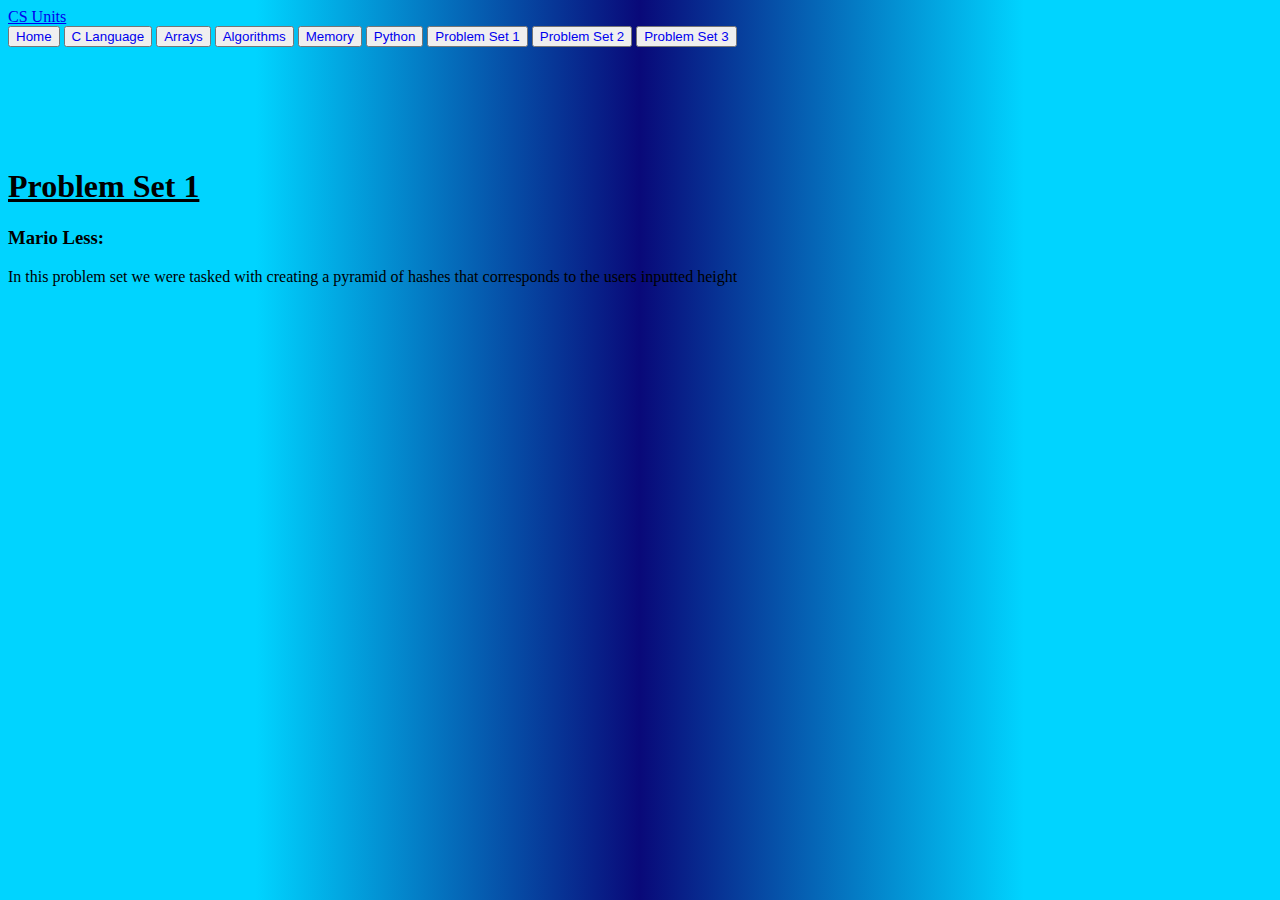
<file: views/pset1.html>
<!DOCTYPE html>
<html lang="en">
  <head>
    <meta charset="utf-8" />
    <meta http-equiv="X-UA-Compatible" content="IE=edge" />
    <meta name="viewport" content="width=device-width, initial-scale=1" />
    <!-- CSS only -->
    <link
      href="https://cdn.jsdelivr.net/npm/bootstrap@5.0.0-beta2/dist/css/bootstrap.min.css"
      rel="stylesheet"
      integrity="sha384-BmbxuPwQa2lc/FVzBcNJ7UAyJxM6wuqIj61tLrc4wSX0szH/Ev+nYRRuWlolflfl"
      crossorigin="anonymous"
    />
    <!-- JavaScript Bundle with Popper -->
    <script
      src="https://cdn.jsdelivr.net/npm/bootstrap@5.0.0-beta2/dist/js/bootstrap.bundle.min.js"
      integrity="sha384-b5kHyXgcpbZJO/tY9Ul7kGkf1S0CWuKcCD38l8YkeH8z8QjE0GmW1gYU5S9FOnJ0"
      crossorigin="anonymous"
    >

      function gitDescription
            {
              let description = document.querySelector("#description1").value;
              alert(description1);
            }
    </script>
    <title>C Labs and Assignments</title>

    <!-- import the webpage's stylesheet -->
  </head>
  <nav class="navbar fixed-top navbar-light bg-dark">
    <div class="container-fluid">
      <a class="navbar-brand text-white" href="#">CS Units</a>
      <form class="container-fluid justify-content-start">
        <button class="btn btn-lg btn-outline-secondary" type="button">
          <a href="/index" style="text-decoration: none;">Home</a>
        </button>
        <button class="btn  btn-lg btn-outline-success me-2" type="button">
          <a href="/Unit1" style="text-decoration: none;">C Language</a>
        </button>
        <button class="btn  btn-lg btn-outline-success me-2" type="button">
          <a href="/Unit2" style="text-decoration: none;">Arrays</a>
        </button>
        <button class="btn btn-lg btn-outline-success me-2" type="button">
          <a href="/Unit3" style="text-decoration: none;">Algorithms</a>
        </button>
        <button class="btn btn-lg btn-outline-success me-2" type="button">
          <a href="/Unit4" style="text-decoration: none;">Memory</a>
        </button>
        <button class="btn btn-lg btn-outline-success me-2" type="button">
          <a href="/Unit5" style="text-decoration: none;">Python</a>
        </button>
        <button class="btn btn-lg btn-outline-success me-2" type="button">
          <a href="/pset1" style="text-decoration: none;">Problem Set 1</a>
        </button>
        <button class="btn btn-lg btn-outline-success me-2" type="button">
          <a href="/pset2" style="text-decoration: none;">Problem Set 2</a>
        </button>
        <button class="btn btn-lg btn-outline-success me-2" type="button">
          <a href="/pset3" style="text-decoration: none;">Problem Set 3</a>
        </button>
      </form>
    </div>
  </nav>

  <body
    style="background: rgb(0,212,255);
background: linear-gradient(90deg, rgba(0,212,255,1) 20%, rgba(9,9,121,1) 50%, rgba(0,212,255,1) 80%);
"
    class="bg-info container jumbotron"
  >
    <div style="position:relative; top:100px;">
      <h1 class="text-center text-white">
        <u>Problem Set 1</u>
      </h1>
      <div
        class="glitchButton"
        style="position:fixed;top:20px;right:20px;"
      ></div>
      <script src="https://button.glitch.me/button.js" defer></script>
      <div class="container">
        <div class="row-sm">
          <div class="col-sm">
            <h3 class="text-secondary text-center">
              Mario Less:
            </h3>
            <p class="text-light fs-5 text-center">
              In this problem set we were tasked with creating a pyramid of hashes that corresponds to the users inputted height
            </p>
            <script src="https://gist.github.com/masonParker/c82f9b07e3ed6e6c69ee865855c527b9.js"></script>
          </div>
        </div>
      </div>
    </div>
  </body>
</html>
</file>
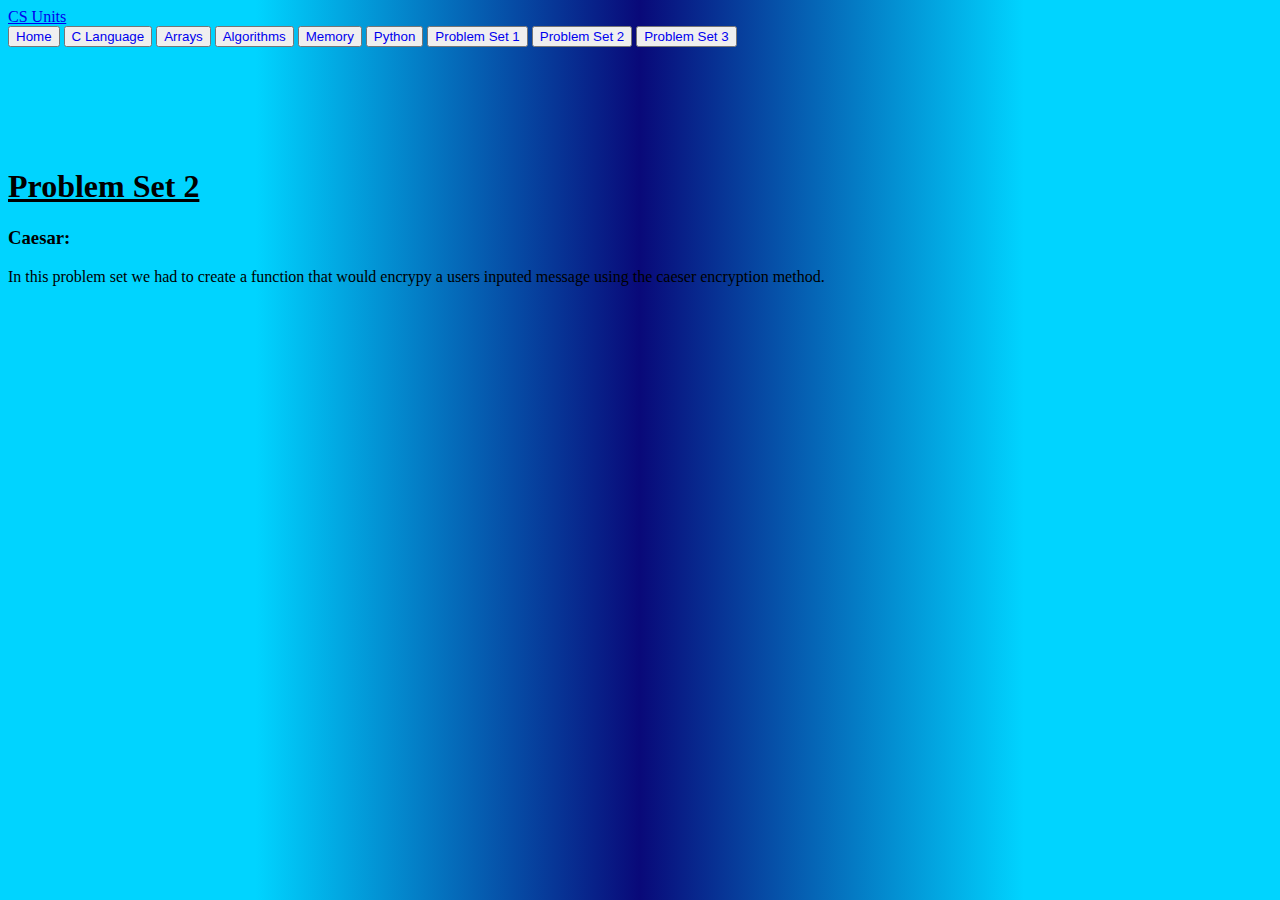
<file: views/pset2.html>
<!DOCTYPE html>
<html lang="en">
  <head>
    <meta charset="utf-8" />
    <meta http-equiv="X-UA-Compatible" content="IE=edge" />
    <meta name="viewport" content="width=device-width, initial-scale=1" />
    <!-- CSS only -->
    <link
      href="https://cdn.jsdelivr.net/npm/bootstrap@5.0.0-beta2/dist/css/bootstrap.min.css"
      rel="stylesheet"
      integrity="sha384-BmbxuPwQa2lc/FVzBcNJ7UAyJxM6wuqIj61tLrc4wSX0szH/Ev+nYRRuWlolflfl"
      crossorigin="anonymous"
    />
    <!-- JavaScript Bundle with Popper -->
    <script
      src="https://cdn.jsdelivr.net/npm/bootstrap@5.0.0-beta2/dist/js/bootstrap.bundle.min.js"
      integrity="sha384-b5kHyXgcpbZJO/tY9Ul7kGkf1S0CWuKcCD38l8YkeH8z8QjE0GmW1gYU5S9FOnJ0"
      crossorigin="anonymous"
    >

      function gitDescription
            {
              let description = document.querySelector("#description1").value;
              alert(description1);
            }
    </script>
    <title>C Labs and Assignments</title>

    <!-- import the webpage's stylesheet -->
  </head>
  <nav class="navbar fixed-top navbar-light bg-dark">
    <div class="container-fluid">
      <a class="navbar-brand text-white" href="#">CS Units</a>
      <form class="container-fluid justify-content-start">
        <button class="btn btn-lg btn-outline-secondary" type="button">
          <a href="/index" style="text-decoration: none;">Home</a>
        </button>
        <button class="btn  btn-lg btn-outline-success me-2" type="button">
          <a href="/Unit1" style="text-decoration: none;">C Language</a>
        </button>
        <button class="btn  btn-lg btn-outline-success me-2" type="button">
          <a href="/Unit2" style="text-decoration: none;">Arrays</a>
        </button>
        <button class="btn btn-lg btn-outline-success me-2" type="button">
          <a href="/Unit3" style="text-decoration: none;">Algorithms</a>
        </button>
        <button class="btn btn-lg btn-outline-success me-2" type="button">
          <a href="/Unit4" style="text-decoration: none;">Memory</a>
        </button>
        <button class="btn btn-lg btn-outline-success me-2" type="button">
          <a href="/Unit5" style="text-decoration: none;">Python</a>
        </button>
        <button class="btn btn-lg btn-outline-success me-2" type="button">
          <a href="/pset1" style="text-decoration: none;">Problem Set 1</a>
        </button>
        <button class="btn btn-lg btn-outline-success me-2" type="button">
          <a href="/pset2" style="text-decoration: none;">Problem Set 2</a>
        </button>
        <button class="btn btn-lg btn-outline-success me-2" type="button">
          <a href="/pset3" style="text-decoration: none;">Problem Set 3</a>
        </button>
      </form>
    </div>
  </nav>

  <body
    style="background: rgb(0,212,255);
background: linear-gradient(90deg, rgba(0,212,255,1) 20%, rgba(9,9,121,1) 50%, rgba(0,212,255,1) 80%);
"
    class="bg-info container jumbotron"
  >
    <div style="position:relative; top:100px;">
      <h1 class="text-center text-white">
        <u>Problem Set 2</u>
      </h1>
      <div
        class="glitchButton"
        style="position:fixed;top:20px;right:20px;"
      ></div>
      <script src="https://button.glitch.me/button.js" defer></script>
      <div class="container">
        <div class="row-sm">
          <div class="col-sm">
            <h3 class="text-secondary text-center">
              Caesar:
            </h3>
            <p class="text-light fs-5 text-center">
              In this problem set we had to create a function that would encrypy a users inputed message using the caeser encryption method.
            </p>
            <script src="https://gist.github.com/masonParker/9558bb6e9b56a5c64a72398bbcb5e5cb.js"></script>
          </div>
        </div>
      </div>
    </div>
  </body>
</html>
</file>
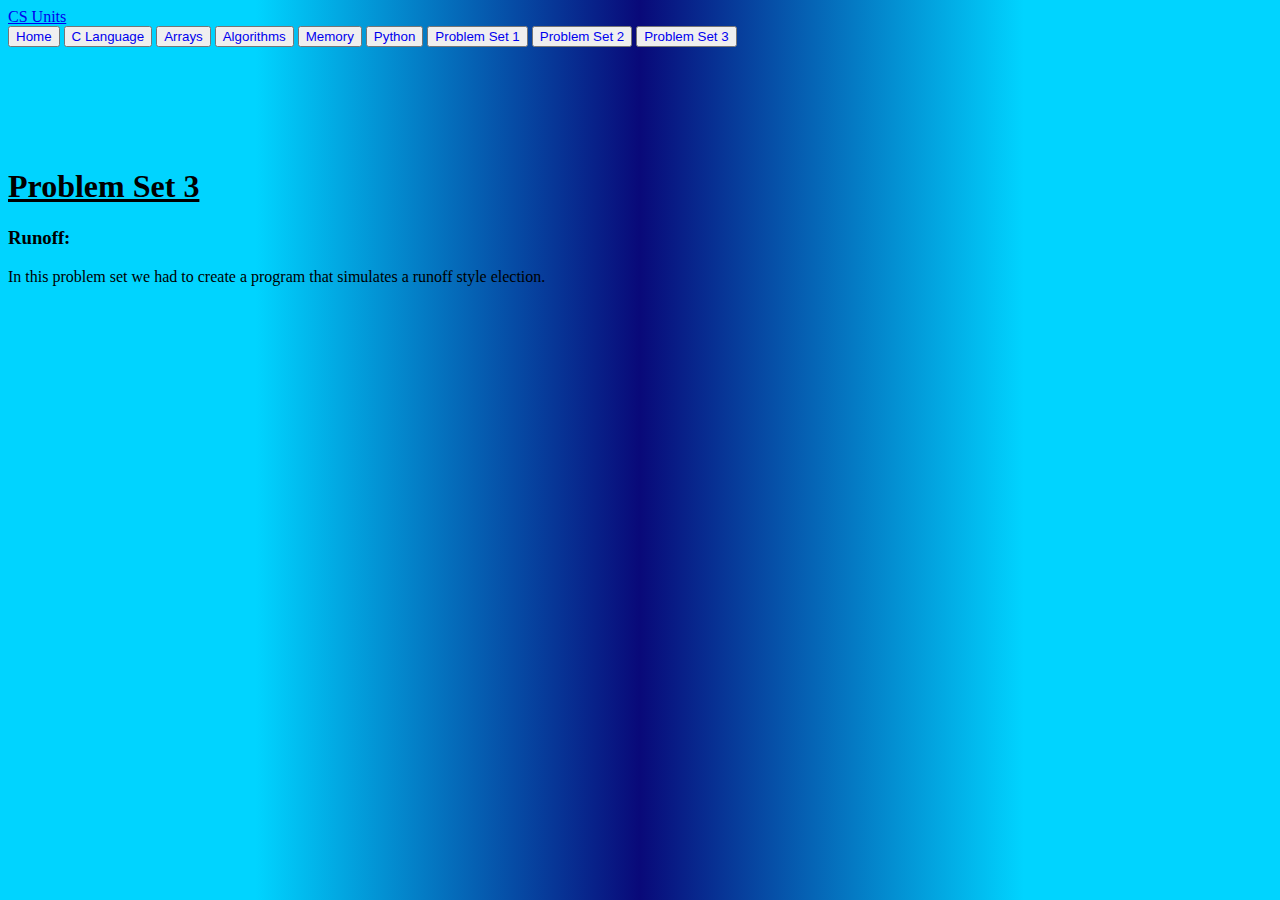
<file: views/pset3.html>
<!DOCTYPE html>
<html lang="en">
  <head>
    <meta charset="utf-8" />
    <meta http-equiv="X-UA-Compatible" content="IE=edge" />
    <meta name="viewport" content="width=device-width, initial-scale=1" />
    <!-- CSS only -->
    <link
      href="https://cdn.jsdelivr.net/npm/bootstrap@5.0.0-beta2/dist/css/bootstrap.min.css"
      rel="stylesheet"
      integrity="sha384-BmbxuPwQa2lc/FVzBcNJ7UAyJxM6wuqIj61tLrc4wSX0szH/Ev+nYRRuWlolflfl"
      crossorigin="anonymous"
    />
    <!-- JavaScript Bundle with Popper -->
    <script
      src="https://cdn.jsdelivr.net/npm/bootstrap@5.0.0-beta2/dist/js/bootstrap.bundle.min.js"
      integrity="sha384-b5kHyXgcpbZJO/tY9Ul7kGkf1S0CWuKcCD38l8YkeH8z8QjE0GmW1gYU5S9FOnJ0"
      crossorigin="anonymous"
    >

      function gitDescription
            {
              let description = document.querySelector("#description1").value;
              alert(description1);
            }
    </script>
    <title>C Labs and Assignments</title>

    <!-- import the webpage's stylesheet -->
  </head>
  <nav class="navbar fixed-top navbar-light bg-dark">
    <div class="container-fluid">
      <a class="navbar-brand text-white" href="#">CS Units</a>
      <form class="container-fluid justify-content-start">
        <button class="btn btn-lg btn-outline-secondary" type="button">
          <a href="/index" style="text-decoration: none;">Home</a>
        </button>
        <button class="btn  btn-lg btn-outline-success me-2" type="button">
          <a href="/Unit1" style="text-decoration: none;">C Language</a>
        </button>
        <button class="btn  btn-lg btn-outline-success me-2" type="button">
          <a href="/Unit2" style="text-decoration: none;">Arrays</a>
        </button>
        <button class="btn btn-lg btn-outline-success me-2" type="button">
          <a href="/Unit3" style="text-decoration: none;">Algorithms</a>
        </button>
        <button class="btn btn-lg btn-outline-success me-2" type="button">
          <a href="/Unit4" style="text-decoration: none;">Memory</a>
        </button>
        <button class="btn btn-lg btn-outline-success me-2" type="button">
          <a href="/Unit5" style="text-decoration: none;">Python</a>
        </button>
        <button class="btn btn-lg btn-outline-success me-2" type="button">
          <a href="/pset1" style="text-decoration: none;">Problem Set 1</a>
        </button>
        <button class="btn btn-lg btn-outline-success me-2" type="button">
          <a href="/pset2" style="text-decoration: none;">Problem Set 2</a>
        </button>
        <button class="btn btn-lg btn-outline-success me-2" type="button">
          <a href="/pset3" style="text-decoration: none;">Problem Set 3</a>
        </button>
      </form>
    </div>
  </nav>

  <body
    style="background: rgb(0,212,255);
background: linear-gradient(90deg, rgba(0,212,255,1) 20%, rgba(9,9,121,1) 50%, rgba(0,212,255,1) 80%);
"
    class="bg-info container jumbotron"
  >
    <div style="position:relative; top:100px;">
      <h1 class="text-center text-white">
        <u>Problem Set 3</u>
      </h1>
      <div
        class="glitchButton"
        style="position:fixed;top:20px;right:20px;"
      ></div>
      <script src="https://button.glitch.me/button.js" defer></script>
      <div class="container">
        <div class="row-sm">
          <div class="col-sm">
            <h3 class="text-secondary text-center">
              Runoff:
            </h3>
            <p class="text-light fs-5 text-center">
              In this problem set we had to create a program that simulates a runoff style election.
            </p>
            <script src="https://gist.github.com/masonParker/a7e1c3600edd08aa0b36a3f487296038.js"></script>
          </div>
        </div>
      </div>
    </div>
  </body>
</html>
</file>
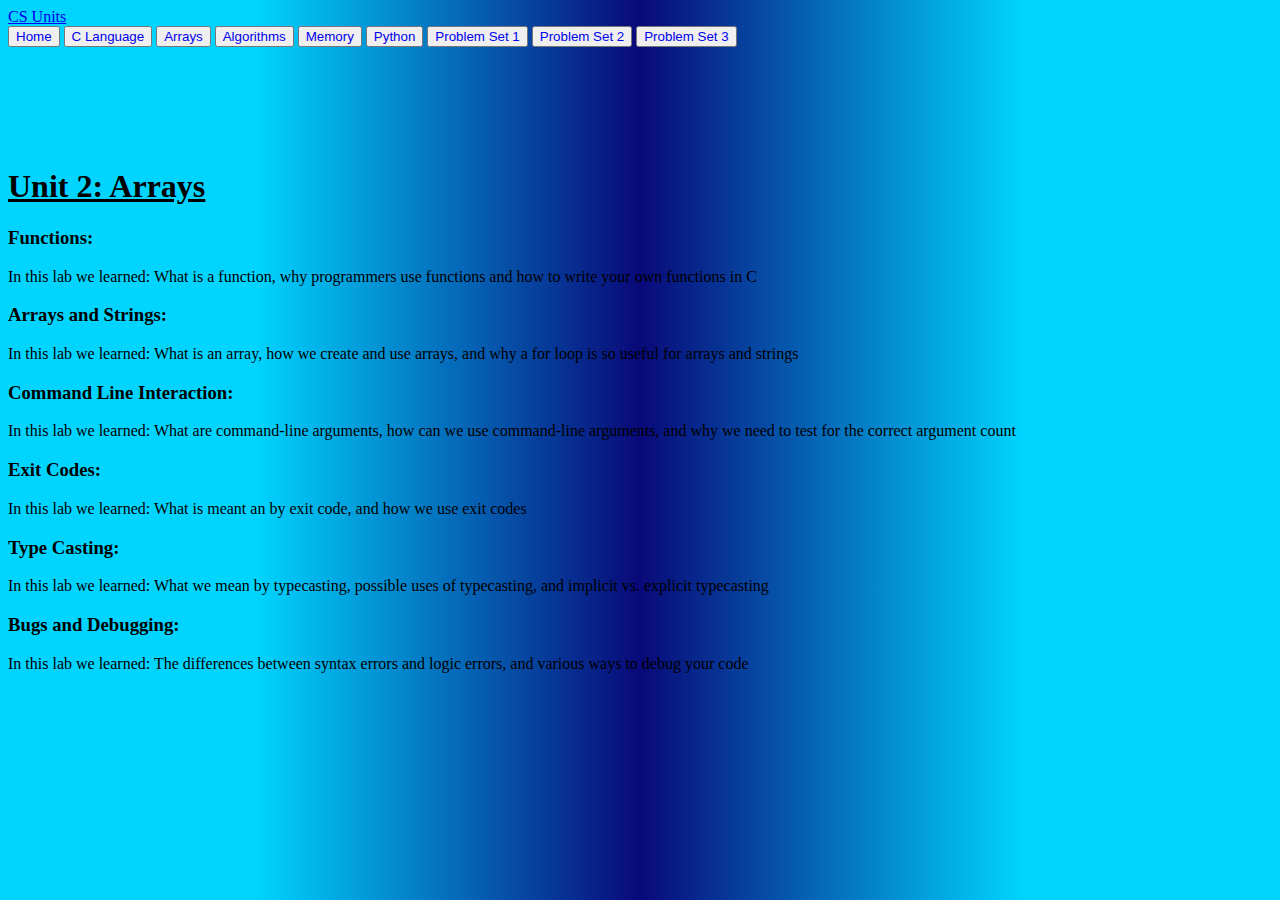
<file: views/Unit2.html>
<!DOCTYPE html>
<html lang="en">
  <head>
    <meta charset="utf-8" />
    <meta http-equiv="X-UA-Compatible" content="IE=edge" />
    <meta name="viewport" content="width=device-width, initial-scale=1" />
    <!-- CSS only -->
    <link
      href="https://cdn.jsdelivr.net/npm/bootstrap@5.0.0-beta2/dist/css/bootstrap.min.css"
      rel="stylesheet"
      integrity="sha384-BmbxuPwQa2lc/FVzBcNJ7UAyJxM6wuqIj61tLrc4wSX0szH/Ev+nYRRuWlolflfl"
      crossorigin="anonymous"
    />
    <!-- JavaScript Bundle with Popper -->
    <script
      src="https://cdn.jsdelivr.net/npm/bootstrap@5.0.0-beta2/dist/js/bootstrap.bundle.min.js"
      integrity="sha384-b5kHyXgcpbZJO/tY9Ul7kGkf1S0CWuKcCD38l8YkeH8z8QjE0GmW1gYU5S9FOnJ0"
      crossorigin="anonymous"
    >

      function gitDescription
            {
              let description = document.querySelector("#description1").value;
              alert(description1);
            }
    </script>
    <title>C Labs and Assignments</title>

    <!-- import the webpage's stylesheet -->
  </head>
  <nav class="navbar fixed-top navbar-light bg-dark">
    <div class="container-fluid">
      <a class="navbar-brand text-white" href="#">CS Units</a>
      <form class="container-fluid justify-content-start">
        <button class="btn btn-lg btn-outline-secondary" type="button">
          <a href="/index" style="text-decoration: none;">Home</a>
        </button>
        <button class="btn  btn-lg btn-outline-success me-2" type="button">
          <a href="/Unit1" style="text-decoration: none;">C Language</a>
        </button>
        <button class="btn  btn-lg btn-outline-success me-2" type="button">
          <a href="/Unit2" style="text-decoration: none;">Arrays</a>
        </button>
        <button class="btn btn-lg btn-outline-success me-2" type="button">
          <a href="/Unit3" style="text-decoration: none;">Algorithms</a>
        </button>
        <button class="btn btn-lg btn-outline-success me-2" type="button">
          <a href="/Unit4" style="text-decoration: none;">Memory</a>
        </button>
        <button class="btn btn-lg btn-outline-success me-2" type="button">
          <a href="/Unit5" style="text-decoration: none;">Python</a>
        </button>
        <button class="btn btn-lg btn-outline-success me-2" type="button">
          <a href="/pset1" style="text-decoration: none;">Problem Set 1</a>
        </button>
        <button class="btn btn-lg btn-outline-success me-2" type="button">
          <a href="/pset2" style="text-decoration: none;">Problem Set 2</a>
        </button>
        <button class="btn btn-lg btn-outline-success me-2" type="button">
          <a href="/pset3" style="text-decoration: none;">Problem Set 3</a>
        </button>
      </form>
    </div>
  </nav>
  <body
    style="background: rgb(0,212,255);
background: linear-gradient(90deg, rgba(0,212,255,1) 20%, rgba(9,9,121,1) 50%, rgba(0,212,255,1) 80%);
"
    class="bg-info container jumbotron"
  >
    <div style="position:relative; top:100px;">
      <h1 class="text-center text-white">
        <u>Unit 2: Arrays</u>
      </h1>
      <div class="container">
        <div class="col-sm">
          <h3 class="text-secondary text-center">
            Functions:
          </h3>
          <p class="text-light fs-5 text-center">
            In this lab we learned: What is a function, why programmers use
            functions and how to write your own functions in C
          </p>
          <script src="https://gist.github.com/masonParker/8f84990f2d1936cb26d4c5889df8c63b.js"></script>
        </div>
        <div class="col-sm">
          <h3 class="text-secondary text-center">
            Arrays and Strings:
          </h3>
          <p class="text-light fs-5 text-center">
            In this lab we learned: What is an array, how we create and use
            arrays, and why a for loop is so useful for arrays and strings
          </p>
          <script src="https://gist.github.com/masonParker/8325baa3a4a1704cc72b30cc1641c7df.js"></script>
        </div>
        <div class="col-sm">
          <h3 class="text-secondary text-center">
            Command Line Interaction:
          </h3>
          <p class="text-light fs-5 text-center">
            In this lab we learned: What are command-line arguments, how can we
            use command-line arguments, and why we need to test for the correct
            argument count
          </p>
          <script src="https://gist.github.com/masonParker/6ff6b6fc9d09501ac219121df753341b.js"></script>
        </div>
        <div class="col-sm">
          <h3 class="text-secondary text-center">
            Exit Codes:
          </h3>
          <p class="text-light fs-5 text-center">
            In this lab we learned: What is meant an by exit code, and how we
            use exit codes
          </p>
          <script src="https://gist.github.com/masonParker/f17a6011f27bf302677f7a5aa7dc96ae.js"></script>
        </div>
        <div class="col-sm">
          <h3 class="text-secondary text-center">
            Type Casting:
          </h3>
          <p class="text-light fs-5 text-center">
            In this lab we learned: What we mean by typecasting, possible uses
            of typecasting, and implicit vs. explicit typecasting
          </p>
          <script src="https://gist.github.com/masonParker/857b99c315392b041d8ac8c420ab7c92.js"></script>
        </div>
        <div class="col-sm">
          <h3 class="text-secondary text-center">
            Bugs and Debugging:
          </h3>
          <p class="text-light fs-5 text-center">
            In this lab we learned: The differences between syntax errors and
            logic errors, and various ways to debug your code
          </p>
          <script src="https://gist.github.com/masonParker/491666601374c026063850fa3b31c718.js"></script>
        </div>
      </div>
    </div>
  </body>
</html>
</file>
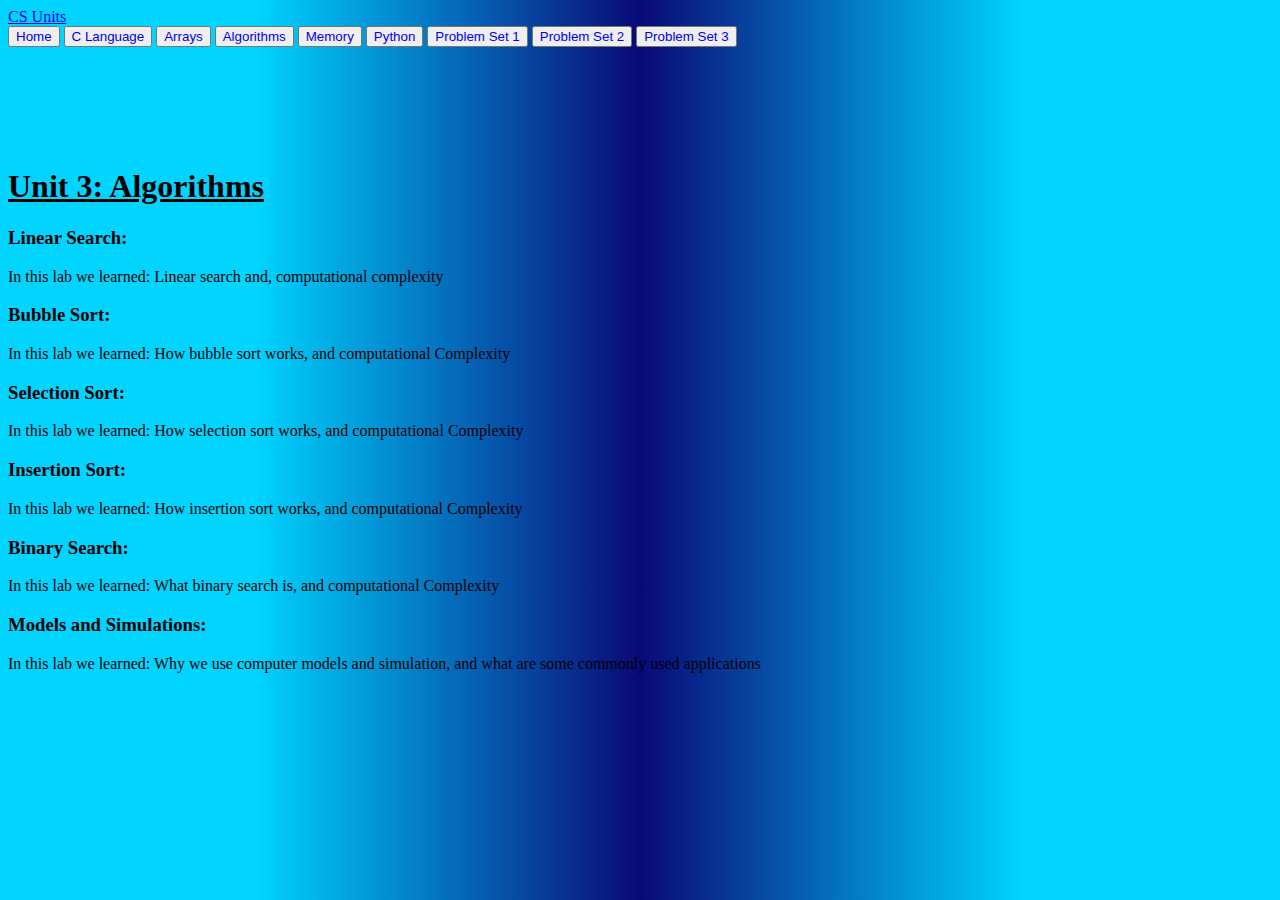
<file: views/Unit3.html>
<!DOCTYPE html>
<html lang="en">
  <head>
    <meta charset="utf-8" />
    <meta http-equiv="X-UA-Compatible" content="IE=edge" />
    <meta name="viewport" content="width=device-width, initial-scale=1" />
    <!-- CSS only -->
    <link
      href="https://cdn.jsdelivr.net/npm/bootstrap@5.0.0-beta2/dist/css/bootstrap.min.css"
      rel="stylesheet"
      integrity="sha384-BmbxuPwQa2lc/FVzBcNJ7UAyJxM6wuqIj61tLrc4wSX0szH/Ev+nYRRuWlolflfl"
      crossorigin="anonymous"
    />
    <!-- JavaScript Bundle with Popper -->
    <script
      src="https://cdn.jsdelivr.net/npm/bootstrap@5.0.0-beta2/dist/js/bootstrap.bundle.min.js"
      integrity="sha384-b5kHyXgcpbZJO/tY9Ul7kGkf1S0CWuKcCD38l8YkeH8z8QjE0GmW1gYU5S9FOnJ0"
      crossorigin="anonymous"
    >

      function gitDescription
            {
              let description = document.querySelector("#description1").value;
              alert(description1);
            }
    </script>
    <title>C Labs and Assignments</title>

    <!-- import the webpage's stylesheet -->
  </head>
  <nav class="navbar fixed-top navbar-light bg-dark">
    <div class="container-fluid">
      <a class="navbar-brand text-white" href="#">CS Units</a>
      <form class="container-fluid justify-content-start">
        <button class="btn btn-lg btn-outline-secondary" type="button">
          <a href="/index" style="text-decoration: none;">Home</a>
        </button>
        <button class="btn  btn-lg btn-outline-success me-2" type="button">
          <a href="/Unit1" style="text-decoration: none;">C Language</a>
        </button>
        <button class="btn  btn-lg btn-outline-success me-2" type="button">
          <a href="/Unit2" style="text-decoration: none;">Arrays</a>
        </button>
        <button class="btn btn-lg btn-outline-success me-2" type="button">
          <a href="/Unit3" style="text-decoration: none;">Algorithms</a>
        </button>
        <button class="btn btn-lg btn-outline-success me-2" type="button">
          <a href="/Unit4" style="text-decoration: none;">Memory</a>
        </button>
        <button class="btn btn-lg btn-outline-success me-2" type="button">
          <a href="/Unit5" style="text-decoration: none;">Python</a>
        </button>
        <button class="btn btn-lg btn-outline-success me-2" type="button">
          <a href="/pset1" style="text-decoration: none;">Problem Set 1</a>
        </button>
        <button class="btn btn-lg btn-outline-success me-2" type="button">
          <a href="/pset2" style="text-decoration: none;">Problem Set 2</a>
        </button>
        <button class="btn btn-lg btn-outline-success me-2" type="button">
          <a href="/pset3" style="text-decoration: none;">Problem Set 3</a>
        </button>
      </form>
    </div>
  </nav>
  <body
    style="background: rgb(0,212,255);
background: linear-gradient(90deg, rgba(0,212,255,1) 20%, rgba(9,9,121,1) 50%, rgba(0,212,255,1) 80%);
"
    class="bg-info container jumbotron"
  >
    <div style="position:relative; top:100px;">
      <h1 class="text-center text-white">
        <u>Unit 3: Algorithms</u>
      </h1>
      <div class="container">
        <div class="col-sm">
          <h3 class="text-secondary text-center">
            Linear Search:
          </h3>
          <p class="text-light fs-5 text-center">
            In this lab we learned: Linear search and, computational complexity
          </p>
          <script src="https://gist.github.com/masonParker/78136c760f8e98a839bc592937f0fe99.js"></script>
        </div>
        <div class="col-sm">
          <h3 class="text-secondary text-center">
            Bubble Sort:
          </h3>
          <p class="text-light fs-5 text-center">
            In this lab we learned: How bubble sort works, and computational
            Complexity
          </p>
          <script src="https://gist.github.com/masonParker/d12cd0cd7fe3305d757431c47096820d.js"></script>
        </div>
        <div class="col-sm">
          <h3 class="text-secondary text-center">
            Selection Sort:
          </h3>
          <p class="text-light fs-5 text-center">
            In this lab we learned: How selection sort works, and computational
            Complexity
          </p>
          <script src="https://gist.github.com/masonParker/c3804fd7d50529cf788a035eb7c75493.js"></script>
        </div>
        <div class="col-sm">
          <h3 class="text-secondary text-center">
            Insertion Sort:
          </h3>
          <p class="text-light fs-5 text-center">
            In this lab we learned: How insertion sort works, and computational
            Complexity
          </p>
          <script src="https://gist.github.com/masonParker/bbe609b04055fed8e67ac10614252c34.js"></script>
        </div>
        <div class="col-sm">
          <h3 class="text-secondary text-center">
            Binary Search:
          </h3>
          <p class="text-light fs-5 text-center">
            In this lab we learned: What binary search is, and computational
            Complexity
          </p>
          <script src="https://gist.github.com/masonParker/410bdb01f6f75814c07519a210306d1a.js"></script>
        </div>
        <div class="col-sm">
          <h3 class="text-secondary text-center">
            Models and Simulations:
          </h3>
          <p class="text-light fs-5 text-center">
            In this lab we learned: Why we use computer models and simulation,
            and what are some commonly used applications
          </p>
          <script src="https://gist.github.com/masonParker/f44ff2d866dba9d4770d585b334fa755.js"></script>
        </div>
      </div>
    </div>
  </body>
</html>
</file>
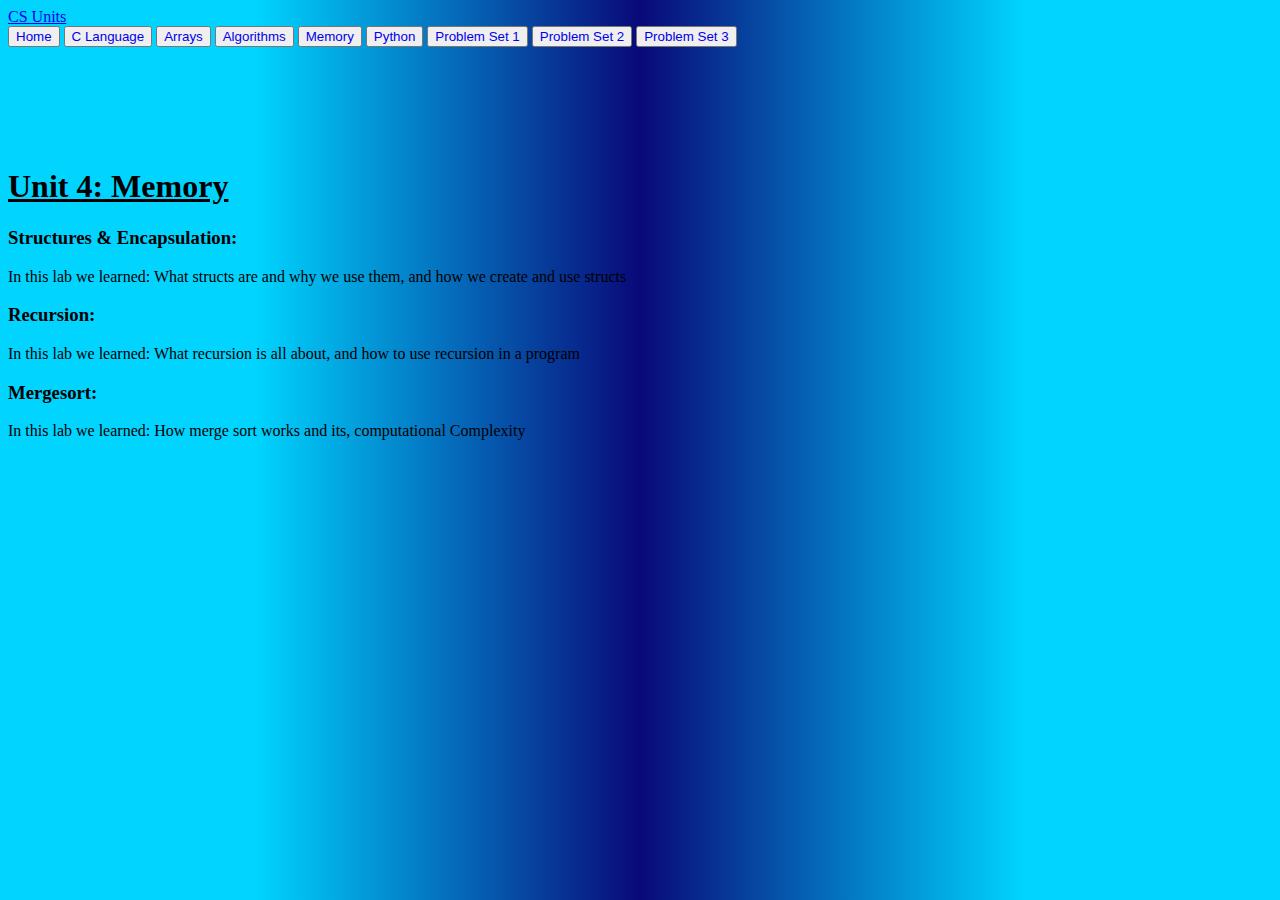
<file: views/Unit4.html>
<!DOCTYPE html>
<html lang="en">
  <head>
    <meta charset="utf-8" />
    <meta http-equiv="X-UA-Compatible" content="IE=edge" />
    <meta name="viewport" content="width=device-width, initial-scale=1" />
    <!-- CSS only -->
    <link
      href="https://cdn.jsdelivr.net/npm/bootstrap@5.0.0-beta2/dist/css/bootstrap.min.css"
      rel="stylesheet"
      integrity="sha384-BmbxuPwQa2lc/FVzBcNJ7UAyJxM6wuqIj61tLrc4wSX0szH/Ev+nYRRuWlolflfl"
      crossorigin="anonymous"
    />
    <!-- JavaScript Bundle with Popper -->
    <script
      src="https://cdn.jsdelivr.net/npm/bootstrap@5.0.0-beta2/dist/js/bootstrap.bundle.min.js"
      integrity="sha384-b5kHyXgcpbZJO/tY9Ul7kGkf1S0CWuKcCD38l8YkeH8z8QjE0GmW1gYU5S9FOnJ0"
      crossorigin="anonymous"
    >

      function gitDescription
            {
              let description = document.querySelector("#description1").value;
              alert(description1);
            }
    </script>
    <title>C Labs and Assignments</title>

    <!-- import the webpage's stylesheet -->
  </head>
  <nav class="navbar fixed-top navbar-light bg-dark">
    <div class="container-fluid">
      <a class="navbar-brand text-white" href="#">CS Units</a>
      <form class="container-fluid justify-content-start">
        <button class="btn btn-lg btn-outline-secondary" type="button">
          <a href="/index" style="text-decoration: none;">Home</a>
        </button>
        <button class="btn  btn-lg btn-outline-success me-2" type="button">
          <a href="/Unit1" style="text-decoration: none;">C Language</a>
        </button>
        <button class="btn  btn-lg btn-outline-success me-2" type="button">
          <a href="/Unit2" style="text-decoration: none;">Arrays</a>
        </button>
        <button class="btn btn-lg btn-outline-success me-2" type="button">
          <a href="/Unit3" style="text-decoration: none;">Algorithms</a>
        </button>
        <button class="btn btn-lg btn-outline-success me-2" type="button">
          <a href="/Unit4" style="text-decoration: none;">Memory</a>
        </button>
        <button class="btn btn-lg btn-outline-success me-2" type="button">
          <a href="/Unit5" style="text-decoration: none;">Python</a>
        </button>
        <button class="btn btn-lg btn-outline-success me-2" type="button">
          <a href="/pset1" style="text-decoration: none;">Problem Set 1</a>
        </button>
        <button class="btn btn-lg btn-outline-success me-2" type="button">
          <a href="/pset2" style="text-decoration: none;">Problem Set 2</a>
        </button>
        <button class="btn btn-lg btn-outline-success me-2" type="button">
          <a href="/pset3" style="text-decoration: none;">Problem Set 3</a>
        </button>
      </form>
    </div>
  </nav>
  <body
    style="background: rgb(0,212,255);
background: linear-gradient(90deg, rgba(0,212,255,1) 20%, rgba(9,9,121,1) 50%, rgba(0,212,255,1) 80%);
"
    class="bg-info container jumbotron"
  >
    <div style="position:relative; top:100px;">
      <h1 class="text-center text-white">
        <u>Unit 4: Memory</u>
      </h1>
      <div class="container">
        <div class="col-sm">
          <h3 class="text-secondary text-center">
            Structures & Encapsulation:
          </h3>
          <p class="text-light fs-5 text-center">
            In this lab we learned: What structs are and why we use them, and
            how we create and use structs
          </p>
          <script src="https://gist.github.com/masonParker/b0d3171dc49ac6c1708cb3dad507c290.js"></script>
        </div>
        <div class="col-sm">
          <h3 class="text-secondary text-center">
            Recursion:
          </h3>
          <p class="text-light fs-5 text-center">
            In this lab we learned: What recursion is all about, and how to use
            recursion in a program
          </p>
          <script src="https://gist.github.com/masonParker/8bb4a4112a38a30dd32512723552a89d.js"></script>
        </div>
        <div class="col-sm">
          <h3 class="text-secondary text-center">
            Mergesort:
          </h3>
          <p class="text-light fs-5 text-center">
            In this lab we learned: How merge sort works and its, computational
            Complexity
          </p>
          <script src="https://gist.github.com/masonParker/a0b66f38ab2c5e0d12553d196778bc50.js"></script>
        </div>
      </div>
    </div>
  </body>
</html>
</file>
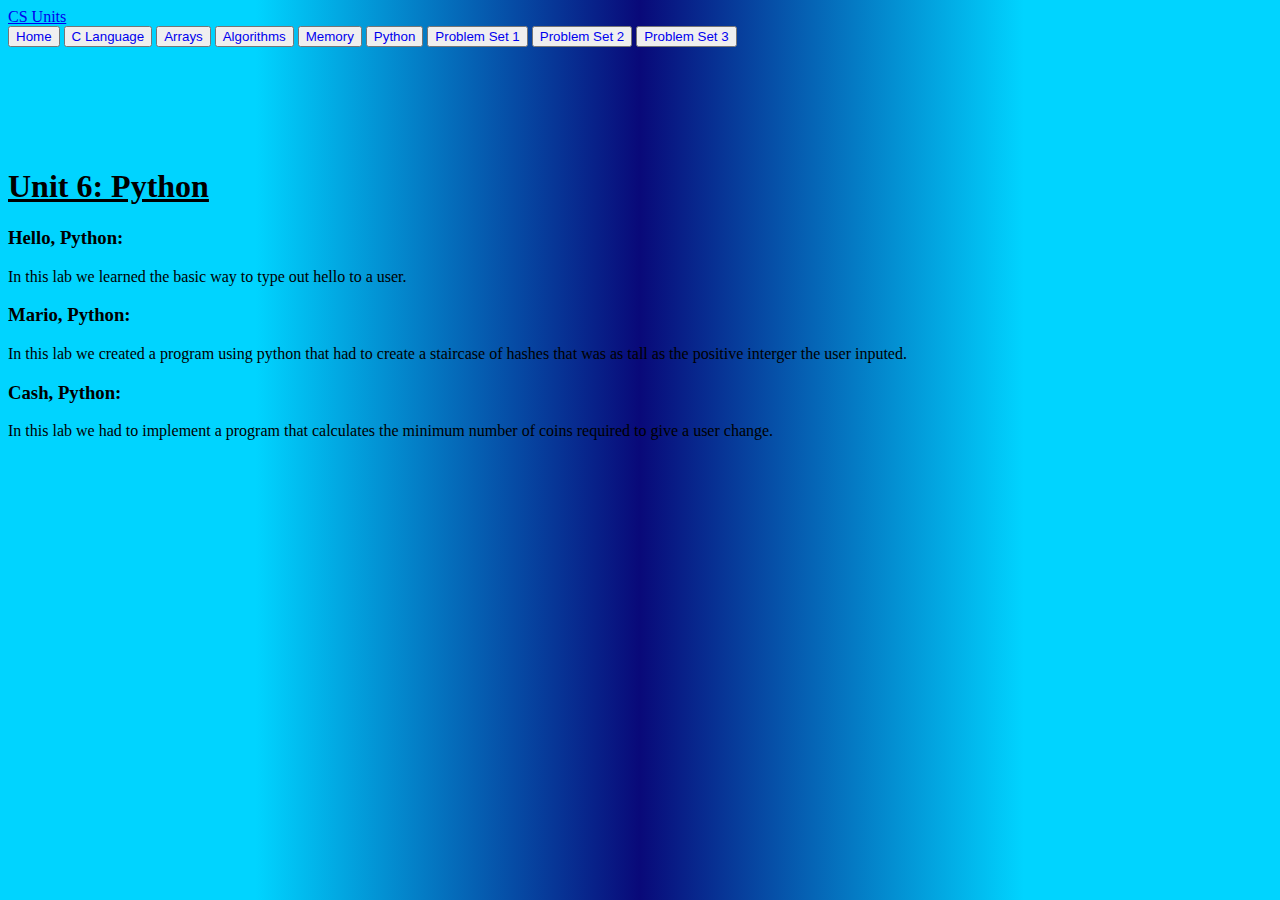
<file: views/Unit5.html>
<!DOCTYPE html>
<html lang="en">
  <head>
    <meta charset="utf-8" />
    <meta http-equiv="X-UA-Compatible" content="IE=edge" />
    <meta name="viewport" content="width=device-width, initial-scale=1" />
    <!-- CSS only -->
    <link
      href="https://cdn.jsdelivr.net/npm/bootstrap@5.0.0-beta2/dist/css/bootstrap.min.css"
      rel="stylesheet"
      integrity="sha384-BmbxuPwQa2lc/FVzBcNJ7UAyJxM6wuqIj61tLrc4wSX0szH/Ev+nYRRuWlolflfl"
      crossorigin="anonymous"
    />
    <!-- JavaScript Bundle with Popper -->
    <script
      src="https://cdn.jsdelivr.net/npm/bootstrap@5.0.0-beta2/dist/js/bootstrap.bundle.min.js"
      integrity="sha384-b5kHyXgcpbZJO/tY9Ul7kGkf1S0CWuKcCD38l8YkeH8z8QjE0GmW1gYU5S9FOnJ0"
      crossorigin="anonymous"
    >

      function gitDescription
            {
              let description = document.querySelector("#description1").value;
              alert(description1);
            }
    </script>
    <title>C Labs and Assignments</title>

    <!-- import the webpage's stylesheet -->
  </head>
  <nav class="navbar fixed-top navbar-light bg-dark">
    <div class="container-fluid">
      <a class="navbar-brand text-white" href="#">CS Units</a>
      <form class="container-fluid justify-content-start">
        <button class="btn btn-lg btn-outline-secondary" type="button">
          <a href="/index" style="text-decoration: none;">Home</a>
        </button>
        <button class="btn  btn-lg btn-outline-success me-2" type="button">
          <a href="/Unit1" style="text-decoration: none;">C Language</a>
        </button>
        <button class="btn  btn-lg btn-outline-success me-2" type="button">
          <a href="/Unit2" style="text-decoration: none;">Arrays</a>
        </button>
        <button class="btn btn-lg btn-outline-success me-2" type="button">
          <a href="/Unit3" style="text-decoration: none;">Algorithms</a>
        </button>
        <button class="btn btn-lg btn-outline-success me-2" type="button">
          <a href="/Unit4" style="text-decoration: none;">Memory</a>
        </button>
        <button class="btn btn-lg btn-outline-success me-2" type="button">
          <a href="/Unit5" style="text-decoration: none;">Python</a>
        </button>
        <button class="btn btn-lg btn-outline-success me-2" type="button">
          <a href="/pset1" style="text-decoration: none;">Problem Set 1</a>
        </button>
        <button class="btn btn-lg btn-outline-success me-2" type="button">
          <a href="/pset2" style="text-decoration: none;">Problem Set 2</a>
        </button>
        <button class="btn btn-lg btn-outline-success me-2" type="button">
          <a href="/pset3" style="text-decoration: none;">Problem Set 3</a>
        </button>
      </form>
    </div>
  </nav>

  <body
    style="background: rgb(0,212,255);
background: linear-gradient(90deg, rgba(0,212,255,1) 20%, rgba(9,9,121,1) 50%, rgba(0,212,255,1) 80%);
"
    class="bg-info container jumbotron"
  >
    <div style="position:relative; top:100px;">
      <h1 class="text-center text-white">
        <u>Unit 6: Python</u>
      </h1>
      <div
        class="glitchButton"
        style="position:fixed;top:20px;right:20px;"
      ></div>
      <script src="https://button.glitch.me/button.js" defer></script>
      <div class="container">
        <div class="row-sm">
          <div class="col-sm">
            <h3 class="text-secondary text-center">
              Hello, Python:
            </h3>
            <p class="text-light fs-5 text-center">
              In this lab we learned the basic way to type out hello to a user.
            </p>
            <script src="https://gist.github.com/masonParker/7ba2c968ec4db46fe85c7ea32050640a.js"></script>
          </div>
          <div class="col-sm">
            <h3 class="text-secondary text-center">
              Mario, Python:
            </h3>
            <p class="text-light fs-5 text-center">
              In this lab we created a program using python that had to create a
              staircase of hashes that was as tall as the positive interger the
              user inputed.
            </p>
            <script src="https://gist.github.com/masonParker/7dff32f8ad3b84582466a2efb31b55c9.js"></script>
          </div>
          <div class="col-sm">
            <h3 class="text-secondary text-center">
              Cash, Python:
            </h3>
            <p class="text-light fs-5 text-center">
              In this lab we had to implement a program that calculates the
              minimum number of coins required to give a user change.
            </p>
            <script src="https://gist.github.com/masonParker/2f41217a45515fcb42366149731090b4.js"></script>
          </div>
        </div>
      </div>
    </div>
  </body>
</html>
</file>
